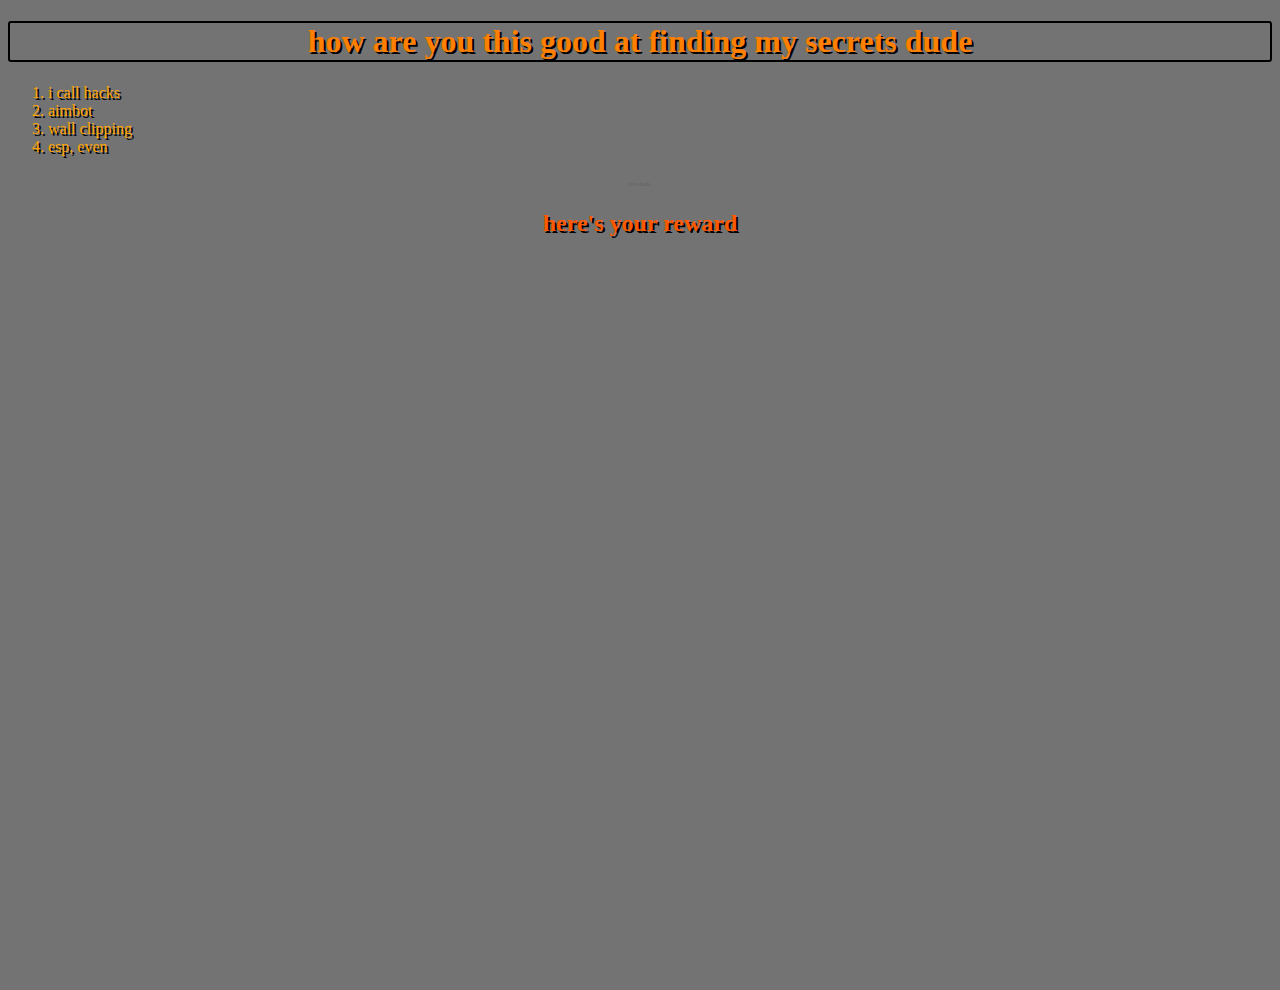
<file: 2ecret.html>
<!DOCTYPE html>
<html lang="en" dir="ltr">
  <head>
    <meta charset="utf-8">
    <link rel="stylesheet" href="style.css">
    <title>how???</title>
  </head>
  <body>
    <h1>how are you this good at finding my secrets dude</h1>
    <ol>
      <li> i call hacks </li>
      <li> aimbot </li>
      <li> wall clipping </li>
      <li> esp, even </li>
    </ol>
    <a href="s3cret.html" class="secret">nah dude.</a>
    <h2> here's your reward </h2>
    <iframe width="801" height="721" src="https://www.youtube.com/embed/WsjNk0kN2TM" title="YouTube video player" frameborder="0" allow="accelerometer; autoplay; clipboard-write; encrypted-media; gyroscope; picture-in-picture" allowfullscreen></iframe>
  </body>
</html>
</file>
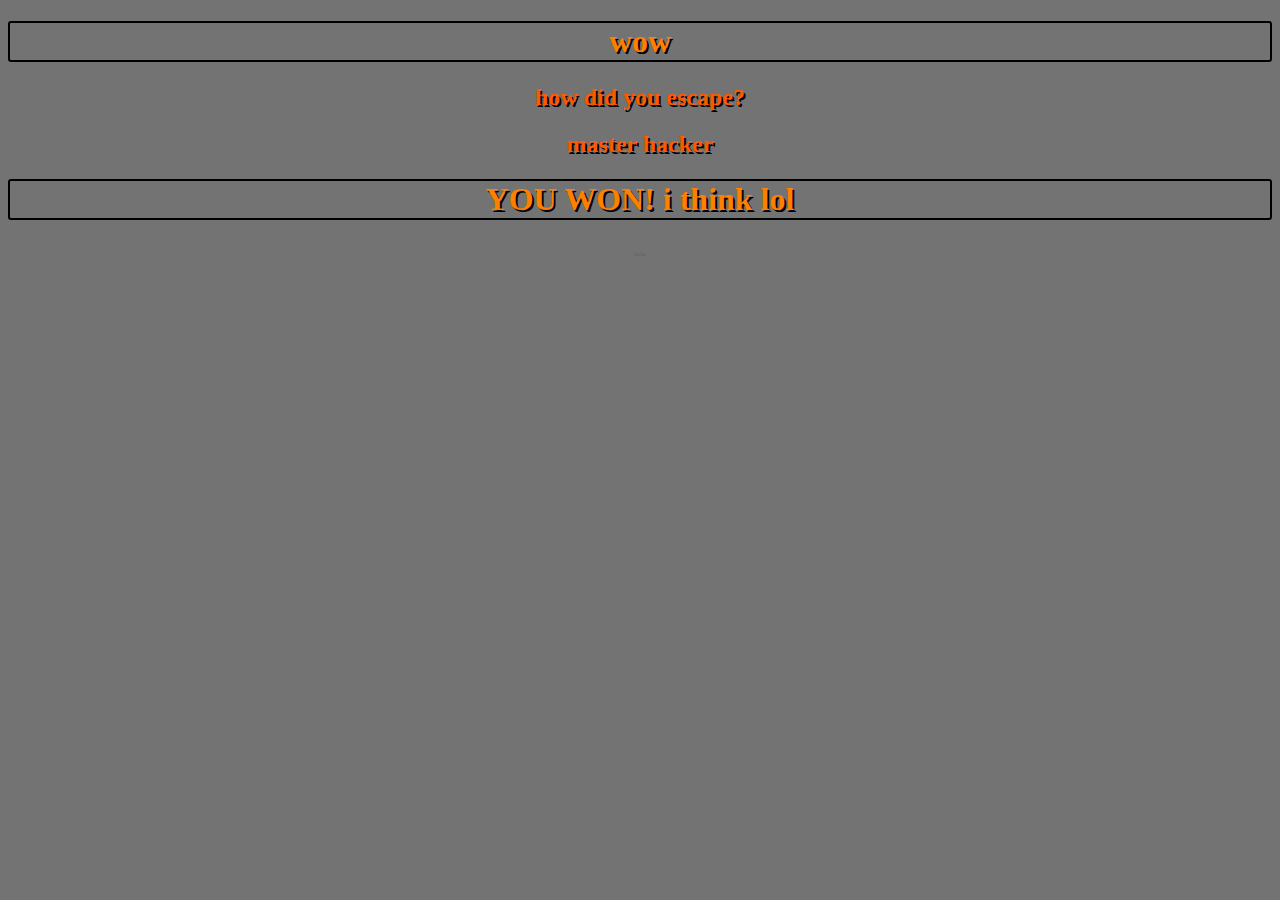
<file: 5ecret.html>
<!DOCTYPE html>
<html lang="en" dir="ltr">
  <head>
    <meta charset="utf-8">
    <title>wow</title>
    <link rel="stylesheet" href="style.css">
  </head>
  <body>
    <h1>wow</h1>
    <h2> how did you escape? </h2>
    <h2> master hacker </h2>
    <h1>YOU WON! i think lol</h1>
    <a class="secret" href="index.html">hehe</a>
  </body>
</html>
</file>
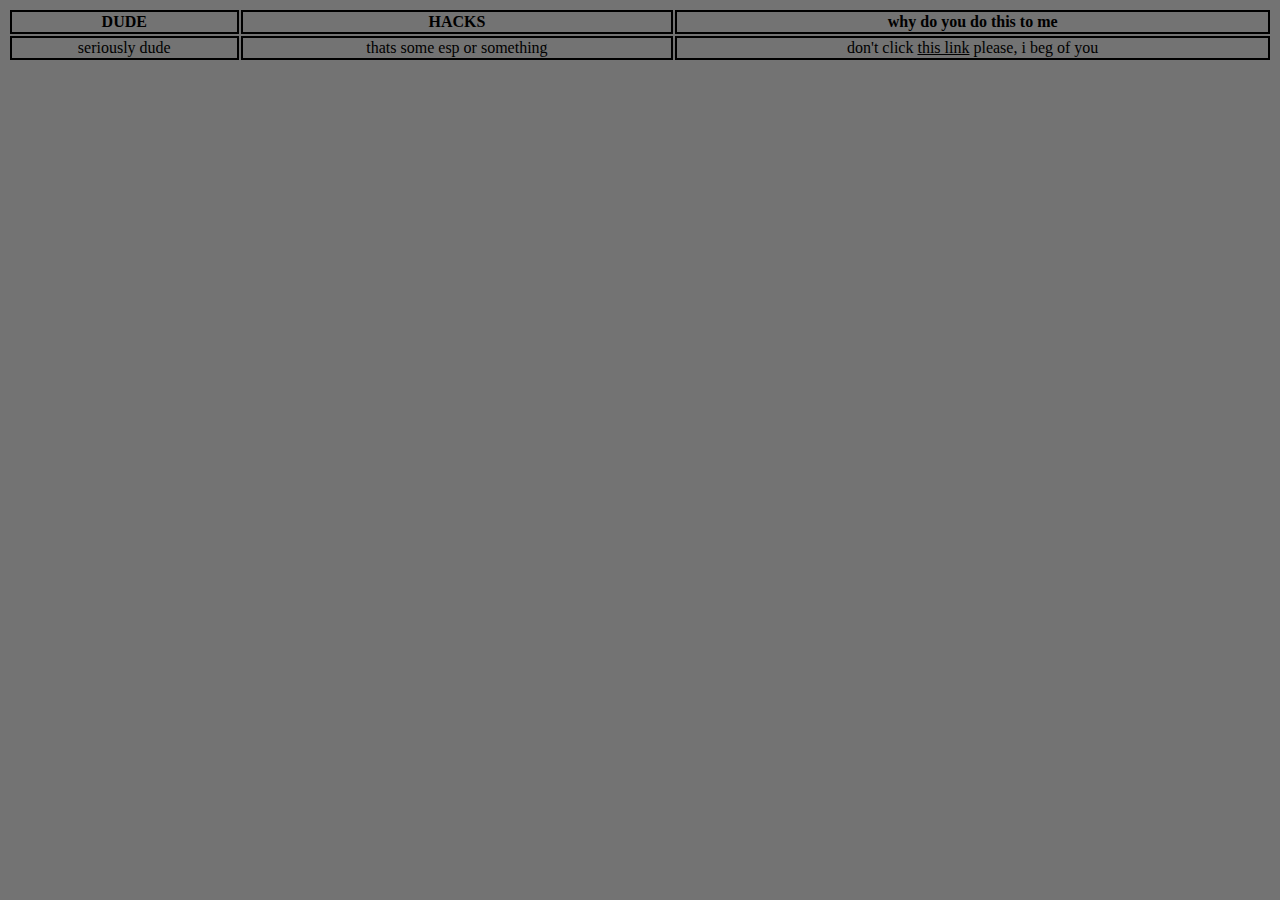
<file: s3cret.html>
<!DOCTYPE html>
<html lang="en" dir="ltr">
  <head>
    <meta charset="utf-8">
    <link rel="stylesheet" href="style.css">
    <title>bruh???</title>
  </head>
  <body>
    <table>
      <tr>
        <th> DUDE </th>
        <th> HACKS </th>
        <th> why do you do this to me </th>
      </tr>
      <tr>
        <td> seriously dude </td>
        <td> thats some esp or something </td>
        <td> don't click <a href="secr4t.html" class="bro">this link</a> please, i beg of you </td>
      </tr>
    </table>
    <iframe width="1180" height="664" src="https://www.youtube.com/embed/tiS_0Q3SCYk" title="YouTube video player" frameborder="0" <!-- secr4t.html --> allow="accelerometer; autoplay; clipboard-write; encrypted-media; gyroscope; picture-in-picture" allowfullscreen></iframe>
  </body>
</html>
</file>
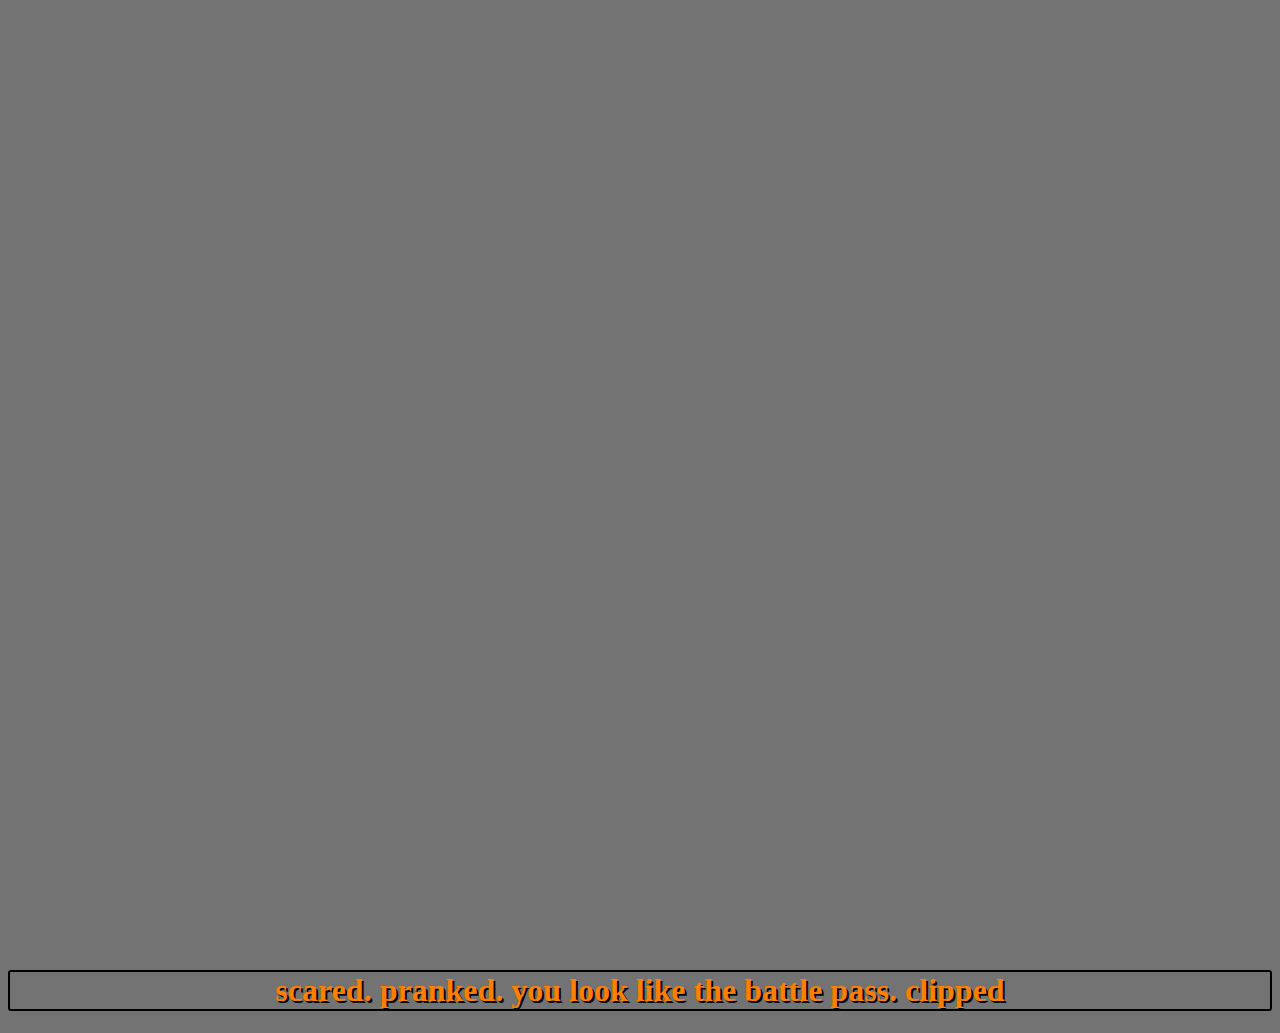
<file: scare.html>
<!DOCTYPE html>
<html lang="en" dir="ltr">
  <head>
    <meta charset="utf-8">
    <title>trolled</title>
    <link rel="stylesheet" href="style.css">
  </head>
  <body>
    <iframe width="961" height="721" src="https://www.youtube.com/embed/8bGsJIA97uA" title="YouTube video player" frameborder="0" allow="accelerometer; autoplay; clipboard-write; encrypted-media; gyroscope; picture-in-picture" allowfullscreen></iframe>
    <br>
    <br>
    <br>
    <br>
    <br>
    <br>
    <br>
    <br>
    <br>
    <br>
    <br>
    <br>
    <br>
    <h1> scared. pranked. you look like the battle pass. clipped </h1>
  </body>
</html>
</file>
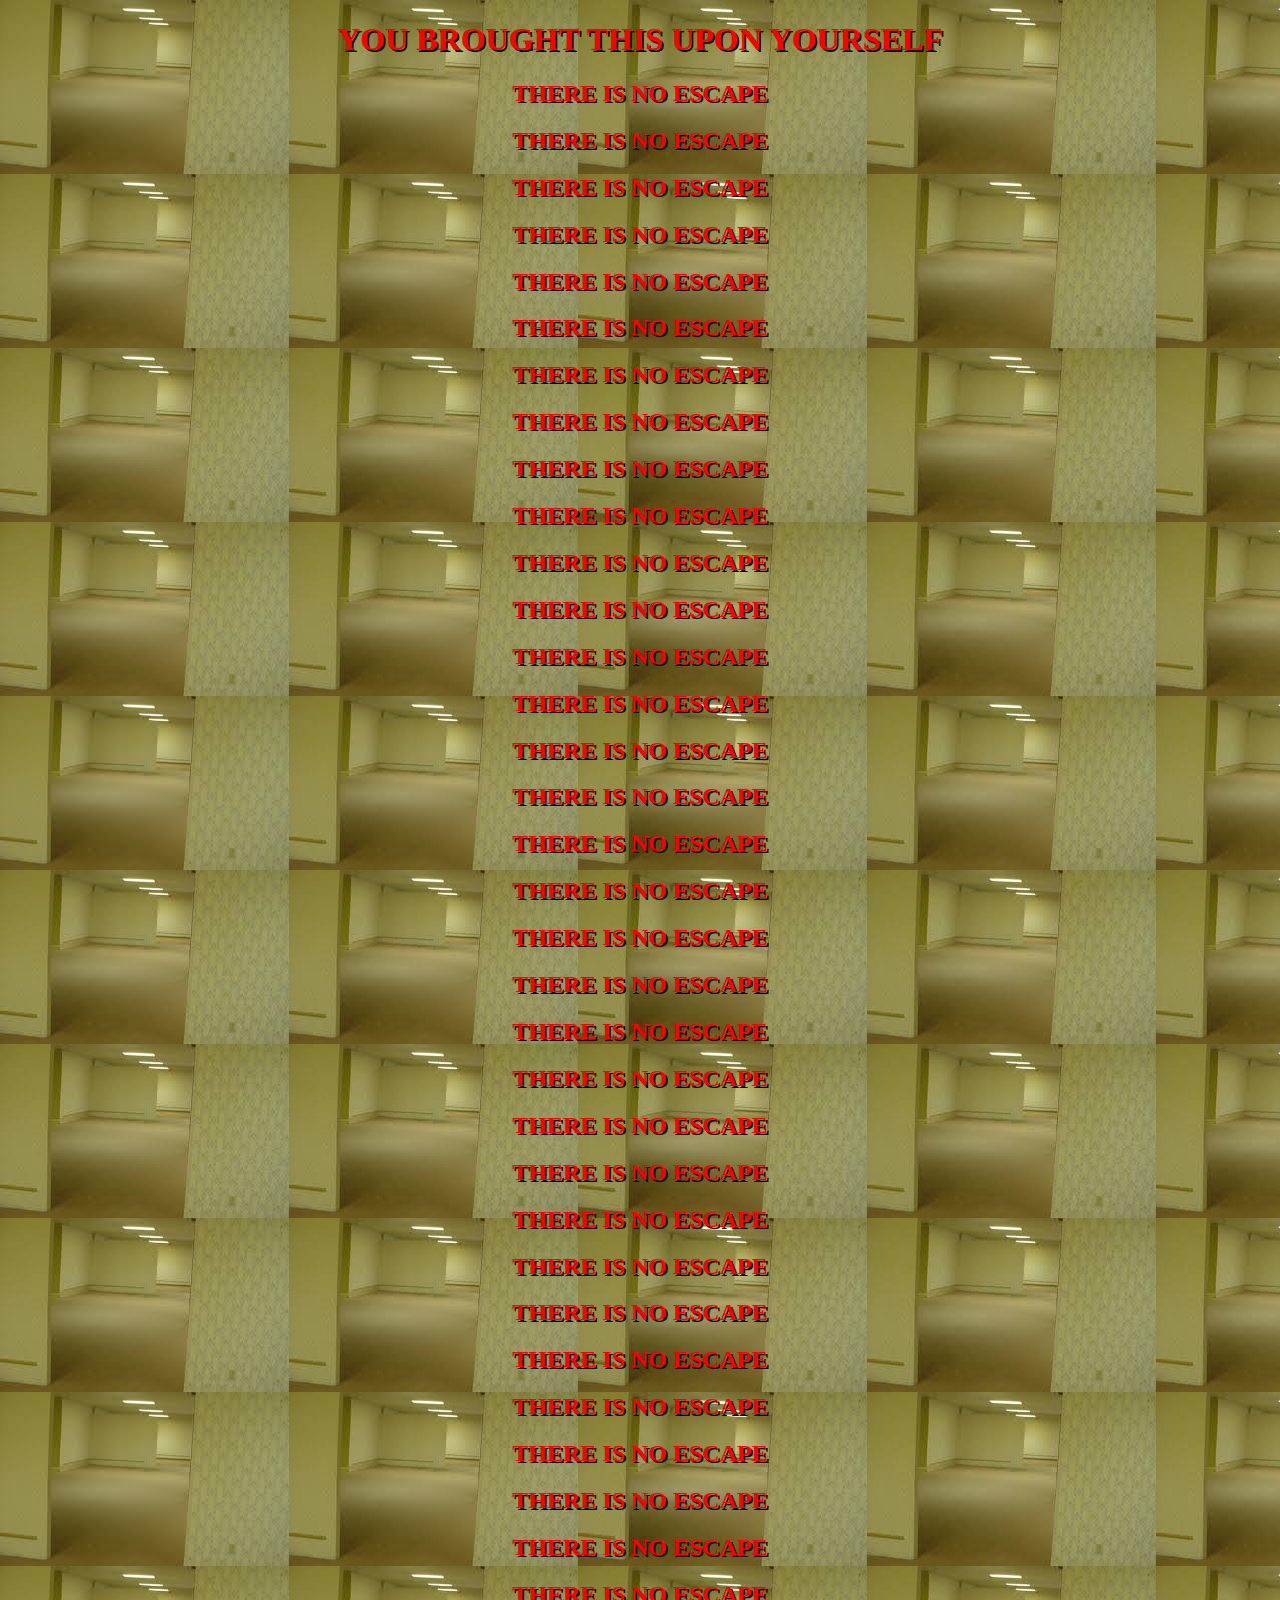
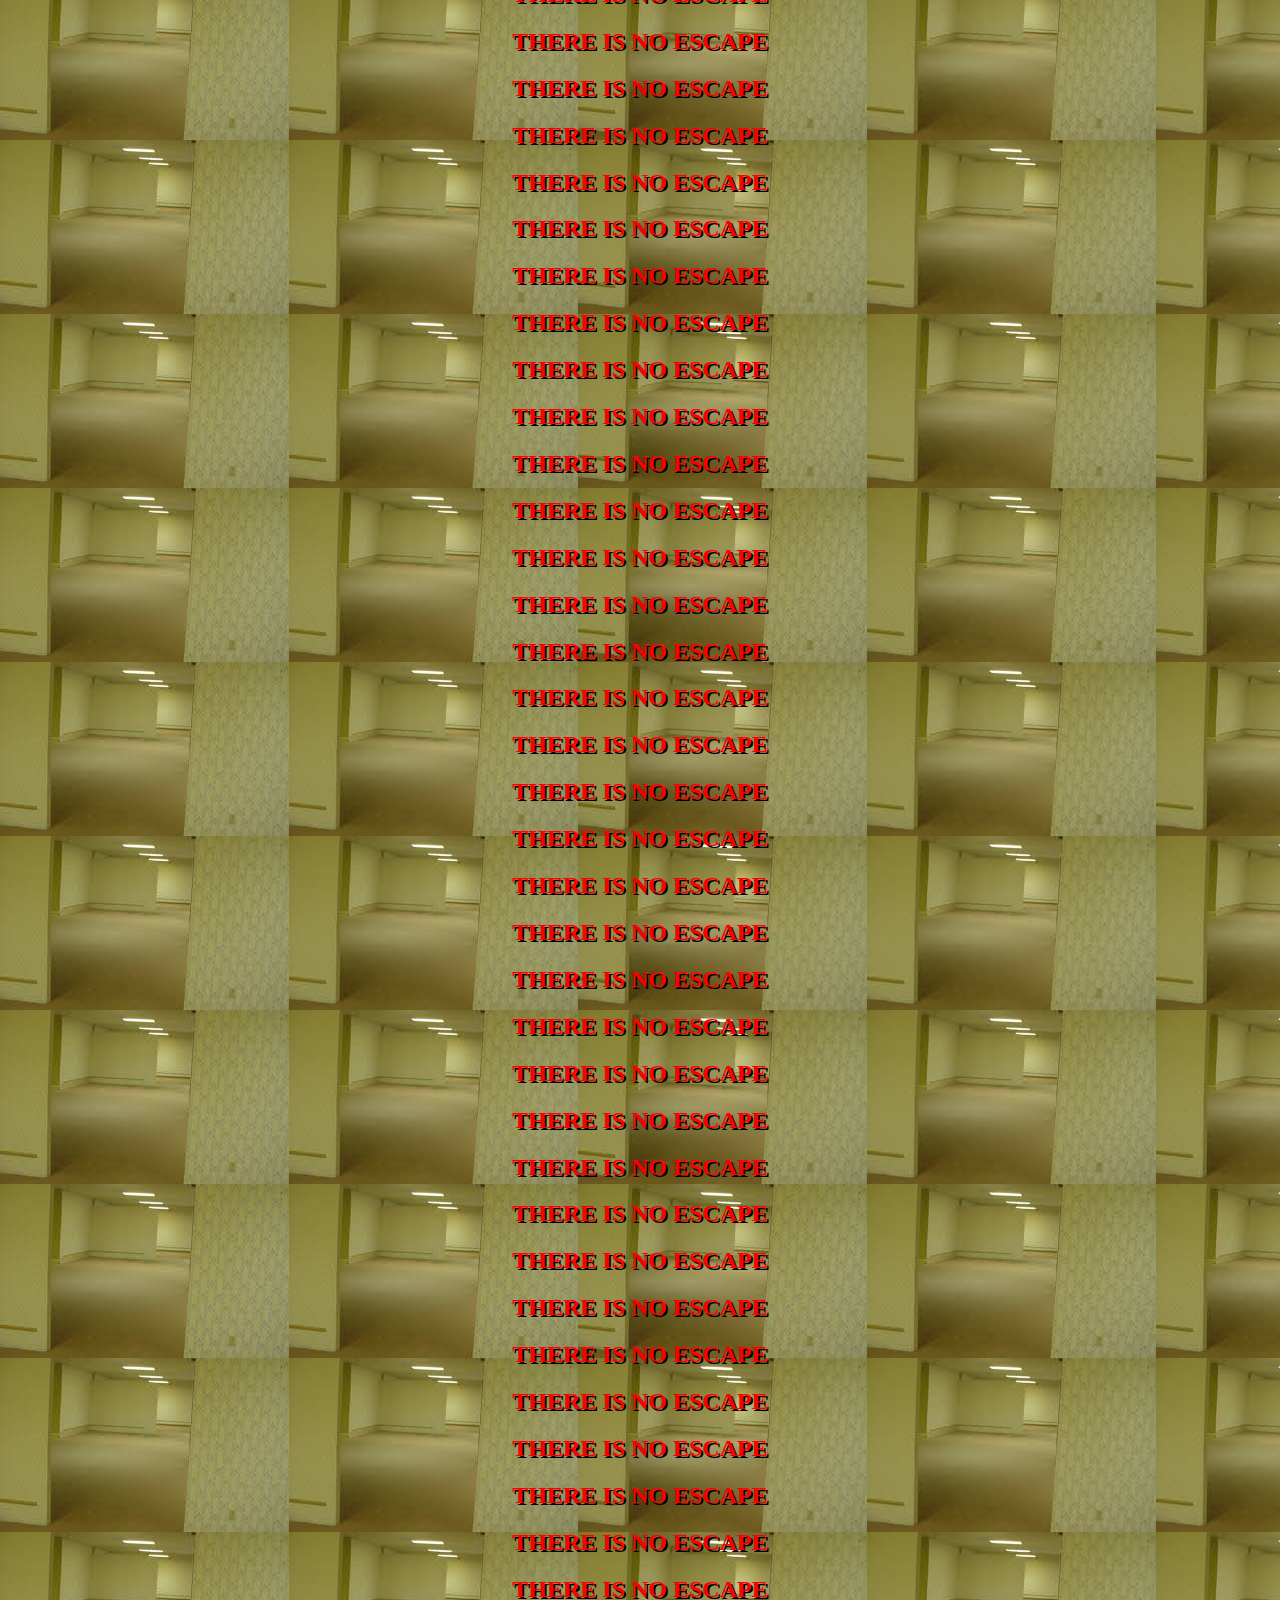
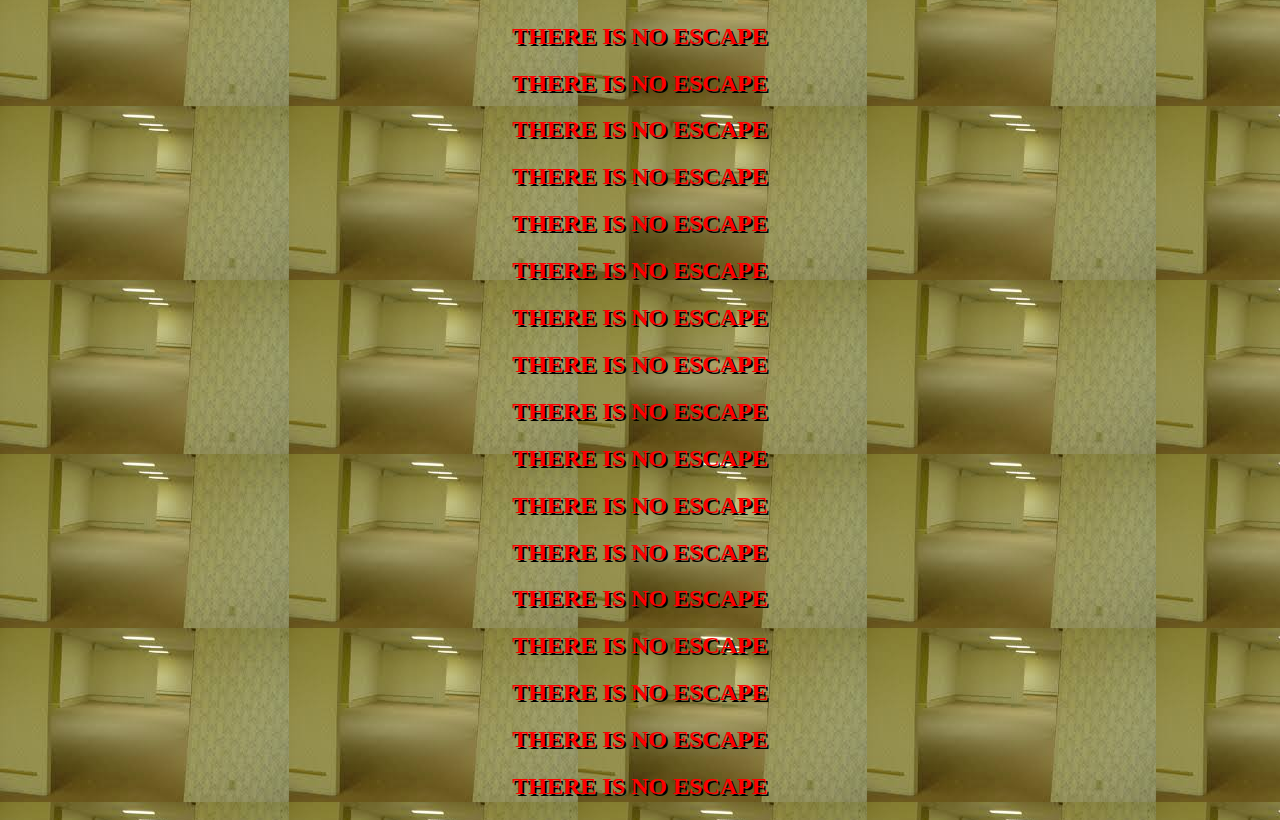
<file: secr4t.html>
<!DOCTYPE html>
<html lang="en" dir="ltr">
  <head>
    <meta charset="utf-8">
    <link rel="stylesheet" href="2tyle.css">
    <title>THERE IS NO ESCAPE</title>
  </head>
  <body>
    <h1>YOU BROUGHT THIS UPON YOURSELF</h1>
    <h2>THERE IS NO ESCAPE</h2>
    <h2>THERE IS NO ESCAPE</h2>
    <h2>THERE IS NO ESCAPE</h2>
    <h2>THERE IS NO ESCAPE</h2>
    <h2>THERE IS NO ESCAPE</h2>
    <h2>THERE IS NO ESCAPE</h2>
    <h2>THERE IS NO ESCAPE</h2>
    <h2>THERE IS NO ESCAPE</h2>
    <h2>THERE IS NO ESCAPE</h2>
    <h2>THERE IS NO ESCAPE</h2>
    <h2>THERE IS NO ESCAPE</h2>
    <h2>THERE IS NO ESCAPE</h2>
    <h2>THERE IS NO ESCAPE</h2>
    <h2>THERE IS NO ESCAPE</h2>
    <h2>THERE IS NO ESCAPE</h2>
    <h2>THERE IS NO ESCAPE</h2>
    <h2>THERE IS NO ESCAPE</h2>
    <h2>THERE IS NO ESCAPE</h2>
    <h2>THERE IS NO ESCAPE</h2>
    <h2>THERE IS NO ESCAPE</h2>
    <h2>THERE IS NO ESCAPE</h2>
    <h2>THERE IS NO ESCAPE</h2>
    <h2>THERE IS NO ESCAPE</h2>
    <h2>THERE IS NO ESCAPE</h2>
    <h2>THERE IS NO ESCAPE</h2>
    <h2>THERE IS NO ESCAPE</h2>
    <h2>THERE IS NO ESCAPE</h2>
    <h2>THERE IS NO ESCAPE</h2>
    <h2>THERE IS NO ESCAPE</h2>
    <h2>THERE IS NO ESCAPE</h2>
    <h2>THERE IS NO ESCAPE</h2>
    <h2>THERE IS NO ESCAPE</h2>
    <h2>THERE IS NO ESCAPE</h2>
    <h2>THERE IS NO ESCAPE</h2>
    <h2>THERE IS NO ESCAPE</h2>
    <h2>THERE IS NO ESCAPE</h2>
    <h2>THERE IS NO ESCAPE</h2>
    <h2>THERE IS NO ESCAPE</h2>
    <h2>THERE IS NO ESCAPE</h2>
    <h2>THERE IS NO ESCAPE</h2>
    <h2>THERE IS NO ESCAPE</h2>
    <h2>THERE IS NO ESCAPE</h2>
    <h2>THERE IS NO ESCAPE</h2>
    <h2>THERE IS NO ESCAPE</h2>
    <h2>THERE IS NO ESCAPE</h2>
    <h2>THERE IS NO ESCAPE</h2>
    <h2>THERE IS NO ESCAPE</h2>
    <h2>THERE IS NO ESCAPE</h2>
    <h2>THERE IS NO ESCAPE</h2>
    <h2>THERE IS NO ESCAPE</h2>
    <h2>THERE IS NO ESCAPE</h2>
    <h2>THERE IS NO ESCAPE</h2>
    <h2>THERE IS NO ESCAPE</h2>
    <h2>THERE IS NO ESCAPE</h2>
    <h2>THERE IS NO ESCAPE</h2>
    <h2>THERE IS NO ESCAPE</h2>
    <h2>THERE IS NO ESCAPE</h2>
    <h2>THERE IS NO ESCAPE</h2>
    <h2>THERE IS NO ESCAPE</h2> <!-- 5ecret.html -->
    <h2>THERE IS NO ESCAPE</h2>
    <h2>THERE IS NO ESCAPE</h2>
    <h2>THERE IS NO ESCAPE</h2>
    <h2>THERE IS NO ESCAPE</h2>
    <h2>THERE IS NO ESCAPE</h2>
    <h2>THERE IS NO ESCAPE</h2>
    <h2>THERE IS NO ESCAPE</h2>
    <h2>THERE IS NO ESCAPE</h2>
    <h2>THERE IS NO ESCAPE</h2>
    <h2>THERE IS NO ESCAPE</h2>
    <h2>THERE IS NO ESCAPE</h2>
    <h2>THERE IS NO ESCAPE</h2>
    <h2>THERE IS NO ESCAPE</h2>
    <h2>THERE IS NO ESCAPE</h2>
    <h2>THERE IS NO ESCAPE</h2>
    <h2>THERE IS NO ESCAPE</h2>
    <h2>THERE IS NO ESCAPE</h2>
    <h2>THERE IS NO ESCAPE</h2>
    <h2>THERE IS NO ESCAPE</h2>
    <h2>THERE IS NO ESCAPE</h2>
    <h2>THERE IS NO ESCAPE</h2>
    <h2>THERE IS NO ESCAPE</h2>
    <h2>THERE IS NO ESCAPE</h2>
    <h2>THERE IS NO ESCAPE</h2>
    <h2>THERE IS NO ESCAPE</h2>
  </body>
</html>
</file>
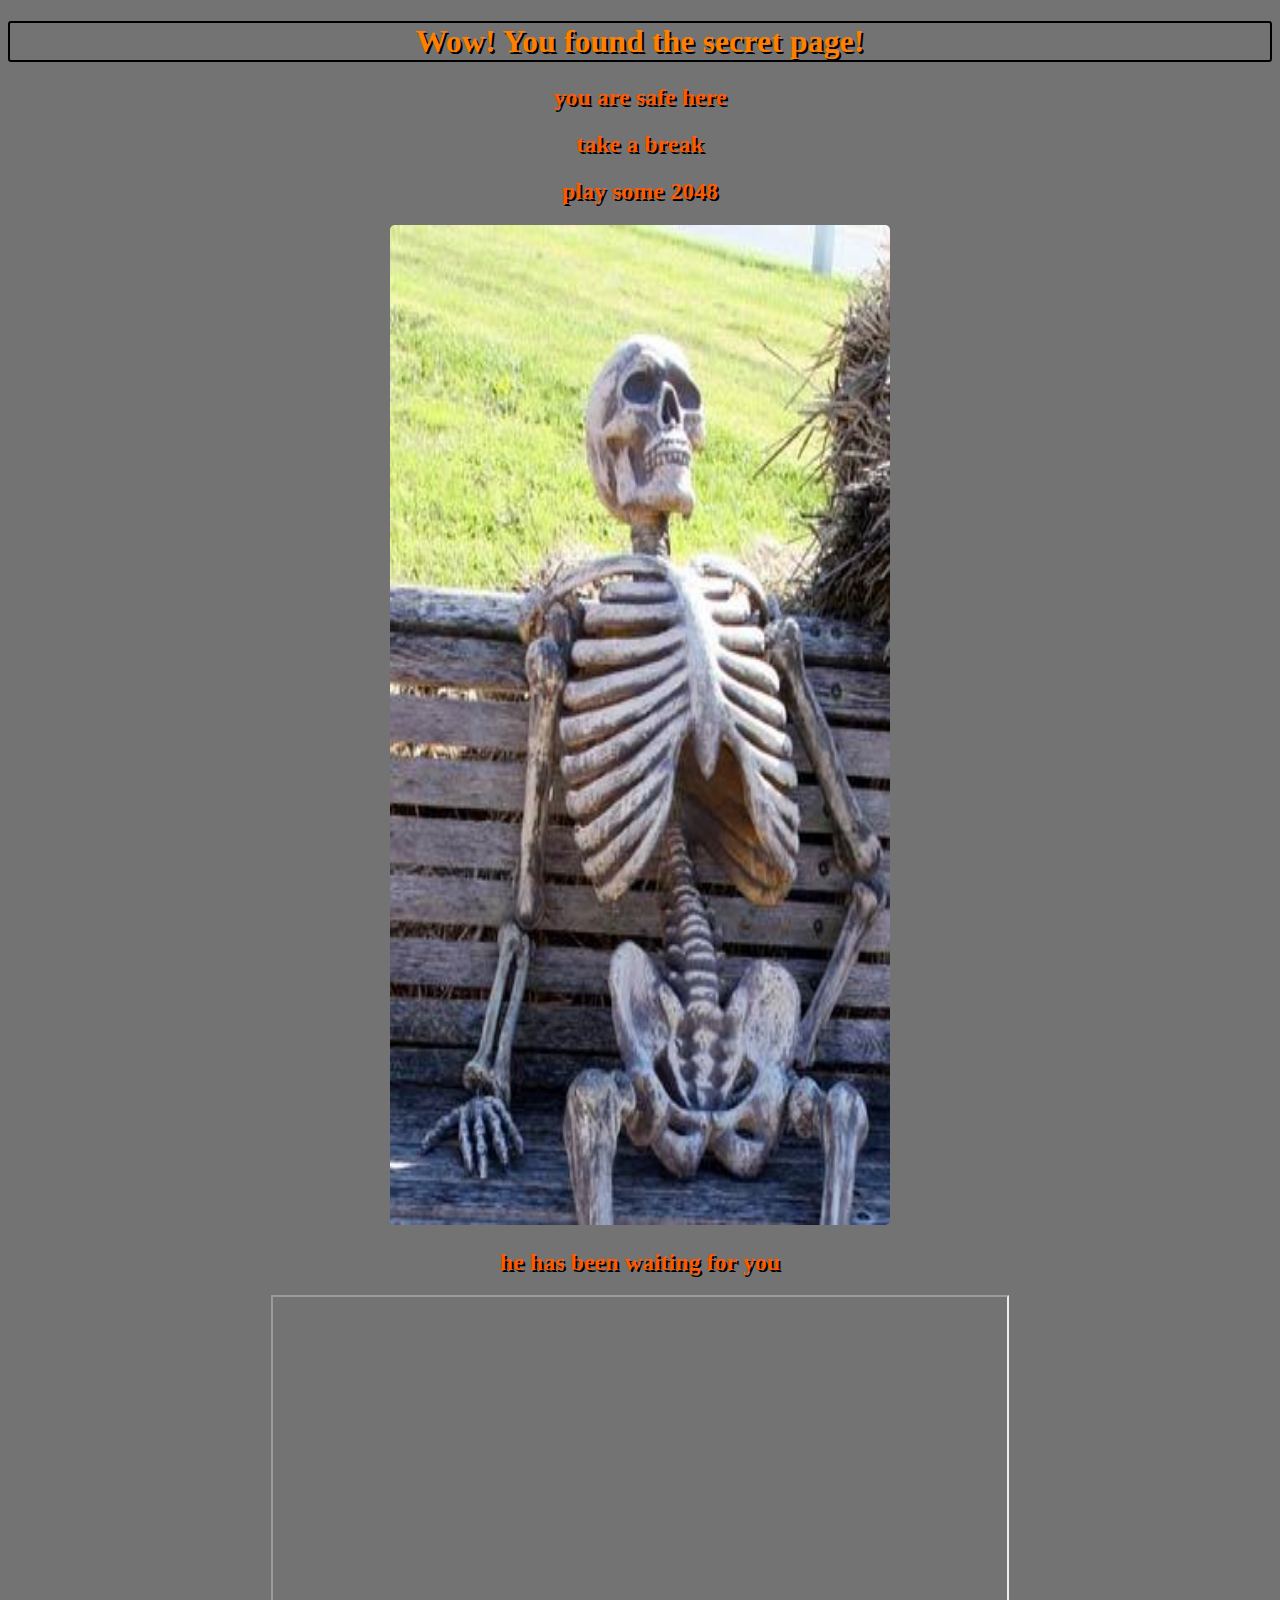
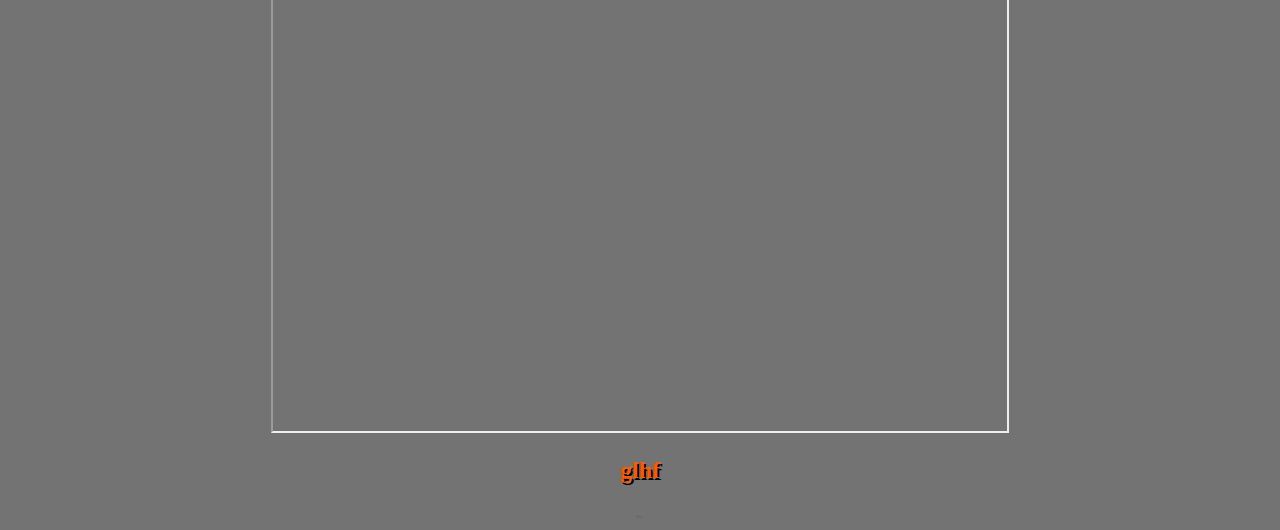
<file: secret.html>
<!DOCTYPE html>
<html lang="en" dir="ltr">
  <head>
    <meta charset="utf-8">
    <link rel="stylesheet" href="style.css">
    <title>congratulations!</title>
  </head>
  <body>
    <h1>Wow! You found the secret page!</h1>
    <h2> you are safe here </h2>
    <h2> take a break </h2>
    <h2> play some 2048 </h2>
    <img src="img/bonezone/bonezone1.jpg" id="yo"> <h2>he has been waiting for you</h2>
    <iframe width="734" height="734" src="https://2048.w3technic.com/index.html"> play 2048 </iframe>
    <h2> glhf </h2>
    <a class="secret" href="2ecret.html">no.</a>
  </body>
</html>
</file>
<file: style.css>
body {
  background-color: rgb(115, 115, 115);
  text-align: center;
}

h1 {
  color: rgb(255, 127, 0);
  text-shadow: 2px 2px rgb(0, 0, 0);
  border: 2px solid black;
  border-radius: 3px;
}

h2 {
  color: rgb(255, 89, 0);
  text-shadow: 2px 2px rgb(0, 0, 0);
  border-radius: 2px;
  border-color: black;
}

#bruh {
  color: black;
  border-radius: 10px;
}

.bruh {
  color: orange;
  text-decoration: none;
  font-size: 30px;
}

#yo {
  animation-name: "yo";
  animation-duration: 10s;
}

@keyframes yo {
  0% {top: 500px; left: 0px};
  100% {top: 500px; left: 1000px;}
}

.secret {
  font-size: 6px;
  color: rgb(100,100,100);
  text-decoration: none;
}

img {
  width: 500px;
  height: 1000px;
  border-radius: 5px;
}

#swag {
  color: black;
  border-radius: 10px;
}

ol {
  text-align: left;
  color: orange;
  text-shadow: 2px 2px black;
}

table {
  width:100%;
  font-family: cursive;
}

td, th {
  border: 2px solid #000;
}

.bro{
  color: black;
}
</file>
<file: 2tyle.css>
body {
  background-image: url("img/so swag.jfif");
  background-repeat: repeat;
  text-align: center;
}

h1 {
  color: rgb(255, 0, 0);
  text-shadow: 2px 2px rgb(0, 0, 0);
}

h2 {
  color: rgb(255, 0, 0);
  text-shadow: 2px 2px rgb(0, 0, 0);
  border-radius: 2px;
  border-color: black;
}

#bruh {
  color: black;
  border-radius: 10px;
}

.bruh {
  color: orange;
  text-decoration: none;
  font-size: 30px;
}

#yo {
  animation-name: "yo";
  animation-duration: 10s;
}

@keyframes yo {
  0% {top: 500px; left: 0px};
  100% {top: 500px; left: 1000px;}
}

.secret {
  font-size: 6px;
  color: rgb(100,100,100);
  text-decoration: none;
}

img {
  width: 500px;
  height: 1000px;
}
</file>
